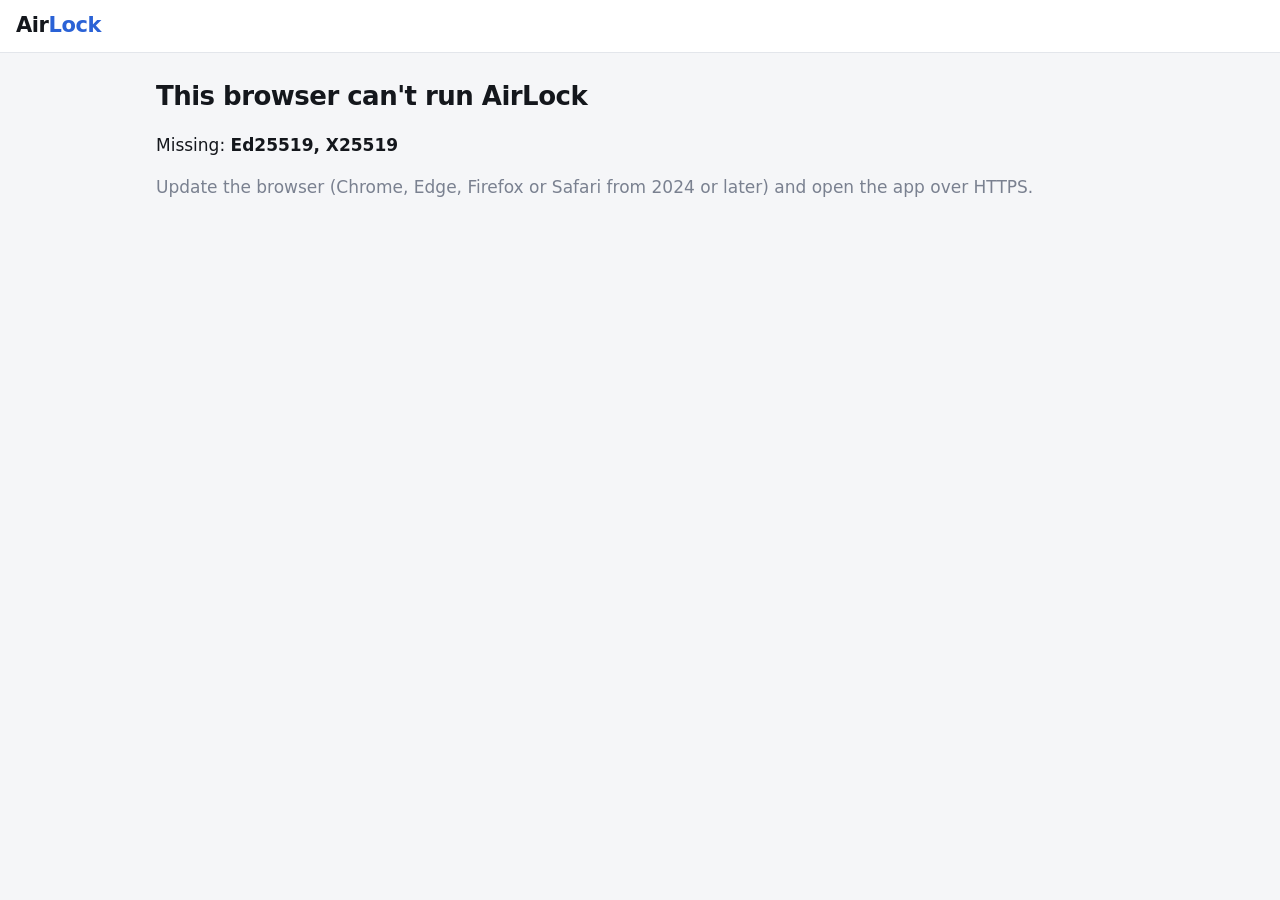
<file: web/index.html>
<!doctype html>
<html lang="en">
<head>
<meta charset="utf-8">
<meta name="viewport" content="width=device-width, initial-scale=1, viewport-fit=cover">
<!-- Content Security Policy: the app may only load its own files and may not contact ANY other server. -->
<meta http-equiv="Content-Security-Policy" content="default-src 'self'; script-src 'self'; style-src 'self'; img-src 'self' data: blob:; media-src 'self' blob: mediastream:; connect-src 'self'; worker-src 'self'; manifest-src 'self'; object-src 'none'; base-uri 'none'; form-action 'none'">
<meta name="referrer" content="no-referrer">
<title>AirLock</title>
<meta name="description" content="Send files between any two devices using only a screen and a camera. Encrypted, signed, offline.">
<meta name="theme-color" content="#2a62d6">
<link rel="manifest" href="manifest.webmanifest">
<link rel="icon" href="icons/icon-192.png">
<link rel="apple-touch-icon" href="icons/icon-192.png">
<meta name="apple-mobile-web-app-capable" content="yes">
<meta name="mobile-web-app-capable" content="yes">
<link rel="stylesheet" href="app.css">
<script src="vendor/qrcode-generator-1.4.4.js" defer></script>
<script src="vendor/jsqr-1.4.0.js" defer></script>
<script type="module" src="app.js"></script>
</head>
<body>
<header id="topbar">
  <button class="icon-btn" id="backBtn" aria-label="Back" hidden>←</button>
  <div class="brand">Air<span>Lock</span></div>
  <div id="offline" class="pill" hidden>Works offline ✓</div>
</header>

<main>
  <!-- loading / unsupported -->
  <section data-screen="loading"><p class="center muted">Starting…</p></section>
  <section data-screen="unsupported" hidden>
    <h1>This browser can't run AirLock</h1>
    <p>Missing: <b id="missing"></b></p>
    <p class="muted">Update the browser (Chrome, Edge, Firefox or Safari from 2024 or later) and open the app over HTTPS.</p>
  </section>

  <!-- first run -->
  <section data-screen="setup" hidden>
    <h1>Welcome to AirLock</h1>
    <p class="lead">Send files between any two devices using only a <b>screen</b> and a <b>camera</b>. There's no Wi-Fi, Bluetooth or internet: the file travels as light.</p>
    <label class="field">Name this device
      <input id="deviceName" maxlength="40" placeholder="e.g. Rayan's phone" autocomplete="off">
    </label>
    <button class="btn big" id="createIdentity">Create my secure identity</button>
    <p class="muted small">This makes two private keys that never leave this device. Not even this app can read them.</p>
  </section>

  <!-- home -->
  <section data-screen="home" hidden>
    <div class="me card">
      <div class="muted small">This device</div>
      <div class="me-name" id="meName"></div>
      <div class="fp" id="meFp"></div>
    </div>
    <div class="actions">
      <button class="tile" data-go="send"><span class="ico">↑</span><b>Send</b><span>Show a file as QR codes</span></button>
      <button class="tile" data-go="receive"><span class="ico">↓</span><b>Receive</b><span>Scan with the camera</span></button>
      <button class="tile" data-go="pair"><span class="ico">⇄</span><b>Pair a device</b><span>Do this once per device</span></button>
      <button class="tile" data-go="contacts"><span class="ico">☰</span><b>Contacts</b><span id="contactCount">No contacts yet</span></button>
      <button class="tile" data-go="crack"><span class="ico">⏳</span><b>Can it be cracked?</b><span>Brute-force calculator</span></button>
      <button class="tile" data-go="about"><span class="ico">?</span><b>How it works</b><span>The idea in six steps</span></button>
    </div>
  </section>

  <!-- pair -->
  <section data-screen="pair" hidden>
    <h1>Pair two devices</h1>
    <p class="lead">Do this once, with both devices in front of you. <b>Each device scans the other's code.</b></p>
    <div class="two">
      <div class="card">
        <h2>1 · Show my code</h2>
        <canvas id="myCardQr" class="qr"></canvas>
        <div class="muted small">My fingerprint</div>
        <div class="fp" id="pairMyFp"></div>
      </div>
      <div class="card">
        <h2>2 · Scan their code</h2>
        <div class="camera"><video id="pairVideo" playsinline muted></video><span id="pairCamMsg">Camera is off</span></div>
        <button class="btn" id="pairScan">Scan their code</button>
        <div id="pairFound" hidden>
          <p><b>Found:</b> <span id="foundName"></span></p>
          <div class="muted small">Their fingerprint, which must match what their screen shows:</div>
          <div class="fp" id="foundFp"></div>
          <label class="field">Save as<input id="foundSaveAs" maxlength="40"></label>
          <div class="row"><button class="btn ok" id="pairYes">✓ Fingerprints match: save</button><button class="btn quiet" id="pairNo">They differ</button></div>
        </div>
        <p class="msg" id="pairMsg"></p>
      </div>
    </div>
  </section>

  <!-- contacts -->
  <section data-screen="contacts" hidden>
    <h1>Contacts</h1>
    <p class="lead">Devices you paired with. Only these can send you files, and only they can open what you send them.</p>
    <ul class="list" id="contactList"></ul>
    <button class="btn" data-go="pair">Pair a new device</button>
  </section>

  <!-- send -->
  <section data-screen="send" hidden>
    <h1>Send</h1>
    <div id="sendNoContacts" hidden class="card"><p>Pair with the other device first.</p><button class="btn" data-go="pair">Pair a device</button></div>
    <div id="sendForm">
      <label class="field">To<select id="sendTo"></select></label>
      <label class="field">A file
        <input type="file" id="sendFile">
      </label>
      <label class="field">…or type a message
        <textarea id="sendText" rows="3" placeholder="e.g. The meeting moved to 3 pm."></textarea>
      </label>
      <label class="check"><input type="checkbox" id="projector"> <span><b>Projector mode</b>: bigger, slower codes for a big screen and a whole room</span></label>
      <label class="check danger"><input type="checkbox" id="insecure"> <span><b>⚠ Insecure demo</b>: encrypt but with NO integrity check (AES-CTR, no signature). Only for showing the “Mallory” attack. Short messages only.</span></label>
      <button class="btn big" id="sendStart">Lock, seal and show as QR codes</button>
      <p class="muted small">Small files work best (under about 20 KB). Bigger files mean more codes and more time.</p>
      <p class="msg" id="sendMsg"></p>
    </div>
  </section>

  <!-- receive -->
  <section data-screen="receive" hidden>
    <h1>Receive</h1>
    <div class="two">
      <div>
        <div class="camera big"><video id="recvVideo" playsinline muted></video><span id="recvCamMsg">Press Start, then point the camera at the other screen.</span></div>
        <div class="row"><button class="btn" id="recvStart">▶ Start camera</button><button class="btn quiet" id="recvStop" disabled>Stop</button></div>
        <div class="progress"><div id="recvBar"></div></div>
        <div class="muted small" id="recvCount">Not started</div>
        <div class="mosaic" id="mosaic" aria-label="Pieces received"></div>
        <div class="counters" id="counters" hidden>
          <span class="c ok"><b id="cAcc">0</b> accepted</span>
          <span class="c"><b id="cDup">0</b> repeats</span>
          <span class="c"><b id="cNoise">0</b> noise</span>
          <span class="c bad"><b id="cBad">0</b> forged / tampered, rejected</span>
        </div>
        <details class="lab" id="lab">
          <summary>🧪 Attack lab: play the attacker live</summary>
          <p class="muted small">Simulates Mallory sitting between the screen and this camera. Everything here attacks this device’s own transfer.</p>
          <label class="slider">Mallory flips bits in <b id="tamperVal">0%</b> of the pieces
            <input type="range" id="tamper" min="0" max="60" step="5" value="0"></label>
          <label class="slider">Mallory injects <b id="injectVal">0</b> fake pieces per second <span class="muted small">(abort after 32)</span>
            <input type="range" id="inject" min="0" max="10" step="1" value="0"></label>
          <label class="check"><input type="checkbox" id="rewrite"> <span><b>Mallory rewrites the message</b> without reading it: she guesses it says <input class="mini" id="guess" value="Pay Ali 100 PKR" size="16"> and changes <input class="mini" id="from" value="100" size="4"> to <input class="mini" id="to" value="999" size="4"></span></label>
          <label class="check danger"><input type="checkbox" id="allowInsecure"> <span>Accept <b>insecure demo transfers</b> (no integrity check), to show what AirLock prevents</span></label>
        </details>
      </div>
      <div>
        <ol class="steps" id="recvSteps"></ol>
        <div class="confirm" id="recvConfirm" hidden>
          <b>Does the sender's screen show this code?</b>
          <div class="code" id="recvCode"></div>
          <div class="row"><button class="btn ok" id="recvYes">✓ Yes, they match</button><button class="btn bad" id="recvNo">✗ No</button></div>
        </div>
        <div id="recvResult"></div>
      </div>
    </div>
  </section>

  <!-- crack -->
  <section data-screen="crack" hidden>
    <h1>Can someone just guess the key?</h1>
    <p class="lead">Drag the slider: give the attacker more and more computers, each trying 10 billion keys per second.</p>
    <label class="slider big">Attacker’s computers: <b id="machinesVal">1</b>
      <input type="range" id="machines" min="0" max="12" step="1" value="0"></label>
    <div class="crack">
      <div class="card"><div class="muted small">A weak password (8 lowercase letters)</div><div class="crack-num bad" id="tWeak"></div><div class="muted small">26⁸ ≈ 2 × 10¹¹ guesses</div></div>
      <div class="card"><div class="muted small">A strong password (12 random characters)</div><div class="crack-num" id="tStrong"></div><div class="muted small">94¹² ≈ 5 × 10²³ guesses</div></div>
      <div class="card"><div class="muted small">An AirLock key (128-bit security level)</div><div class="crack-num ok" id="tKey"></div><div class="muted small" id="tKeyNote"></div></div>
    </div>
    <p class="muted small">Average time = half the possibilities ÷ (computers × 10¹⁰ per second). AirLock’s weakest link is X25519, which offers 128-bit security; AES-256 itself is 256-bit. The danger is never guessing the key: it is weak passwords, stolen devices and bugs.</p>
  </section>

  <!-- about -->
  <section data-screen="about" hidden>
    <h1>How AirLock works</h1>
    <ol class="how">
      <li><b>Pair once.</b> Two devices scan each other's code and you compare fingerprints. Now each knows the other's public keys.</li>
      <li><b>Lock.</b> The file is encrypted (AES-256-GCM) with a one-time key that only the receiver's device can recreate (X25519).</li>
      <li><b>Seal.</b> The sender signs it (Ed25519), so nobody can change it or pretend to be the sender.</li>
      <li><b>Show.</b> The locked file is cut into small pieces, and each piece is one QR code on a looping screen.</li>
      <li><b>Check.</b> The receiver checks the seal, that the transfer is fresh, and that it has never been received before (no replays). It then unlocks each piece and checks the whole file's fingerprint (SHA-256).</li>
      <li><b>Confirm.</b> Both screens show the same short code. Only after a person confirms it is the file handed over.</li>
    </ol>
    <div class="card">
      <h2>Why it's safe to show on screen</h2>
      <p>Anyone can film the codes, but all they get is locked data. The key never appears on screen, and changed or replayed codes are rejected.</p>
      <p class="muted small">After the first visit the app works with no internet at all, and its security policy blocks it from contacting any server.</p>
    </div>
    <div class="card">
      <h2>This device</h2>
      <button class="btn quiet" id="wipe">Reset this device (new keys, forget contacts)</button>
      <p class="muted small" id="version"></p>
    </div>
  </section>
</main>

<!-- full-screen QR player (sender) -->
<div id="player" hidden>
  <div class="player-top">
    <div><div class="small">Verification code</div><div class="code" id="playCode"></div></div>
    <div class="player-to" id="playTo"></div>
  </div>
  <div class="insecure-banner" id="playInsecure" hidden>⚠ INSECURE DEMO MODE: no integrity check</div>
  <canvas id="playQr" class="qr-play"></canvas>
  <div class="player-bottom">
    <span id="playCount"></span>
    <div class="row">
      <button class="btn quiet" id="slower">Slower</button>
      <button class="btn quiet" id="faster">Faster</button>
      <button class="btn bad" id="playStop">Stop</button>
    </div>
  </div>
</div>
</body>
</html>
</file>
<file: web/app.css>
:root {
  --bg: #f5f6f8; --card: #ffffff; --ink: #14171c; --ink-2: #4b5260; --ink-3: #7a8190; --line: #e3e6eb;
  --accent: #2a62d6; --accent-soft: #e8effc; --ok: #12804a; --ok-soft: #e4f4eb; --bad: #c43030; --bad-soft: #fbeaea;
  --ask: #9a6400; --ask-soft: #fdf3df; --r: 16px;
  color-scheme: light;
}
@media (prefers-color-scheme: dark) {
  :root {
    --bg: #111317; --card: #1b1e24; --ink: #eef0f3; --ink-2: #c2c7d0; --ink-3: #8d94a1; --line: #2c313a;
    --accent: #5b8ff0; --accent-soft: #1e2a44; --ok: #3fbf7f; --ok-soft: #15301f; --bad: #ef6b6b; --bad-soft: #3a1b1b;
    --ask: #e0a63a; --ask-soft: #3a2c10;
    color-scheme: dark;
  }
}
* { box-sizing: border-box; }
html, body { margin: 0; background: var(--bg); color: var(--ink);
  font: 17px/1.5 system-ui, -apple-system, "Segoe UI", Roboto, Ubuntu, sans-serif; -webkit-text-size-adjust: 100%; }
#topbar { position: sticky; top: 0; z-index: 5; display: flex; align-items: center; gap: 12px;
  padding: calc(10px + env(safe-area-inset-top)) 16px 10px; background: var(--card); border-bottom: 1px solid var(--line); }
.brand { font-weight: 800; font-size: 21px; letter-spacing: -0.02em; }
.brand span { color: var(--accent); }
.pill { margin-left: auto; font-size: 12px; font-weight: 700; color: var(--ok); background: var(--ok-soft); padding: 4px 10px; border-radius: 99px; }
.icon-btn { border: 0; background: var(--accent-soft); color: var(--accent); font-size: 20px; width: 40px; height: 40px; border-radius: 12px; cursor: pointer; }
main { max-width: 1000px; margin: 0 auto; padding: 20px 16px 48px; }
section[hidden] { display: none; }
h1 { font-size: 26px; margin: 4px 0 6px; letter-spacing: -0.02em; }
h2 { font-size: 17px; margin: 0 0 10px; }
.lead { color: var(--ink-2); margin: 0 0 18px; }
.muted { color: var(--ink-3); } .small { font-size: 14px; } .center { text-align: center; }
.card { background: var(--card); border: 1px solid var(--line); border-radius: var(--r); padding: 18px; margin-bottom: 14px; }
.btn { display: inline-flex; align-items: center; justify-content: center; gap: 8px; border: 0; border-radius: 14px;
  padding: 14px 20px; font: inherit; font-weight: 700; cursor: pointer; background: var(--accent); color: #fff; min-height: 50px; }
.btn.big { width: 100%; font-size: 18px; padding: 18px; }
.btn.quiet { background: var(--accent-soft); color: var(--accent); }
.btn.ok { background: var(--ok); } .btn.bad { background: var(--bad); }
.btn:disabled { opacity: .45; cursor: default; }
.link { border: 0; background: none; color: var(--accent); font: inherit; font-weight: 600; padding: 12px 0; cursor: pointer; }
.row { display: flex; gap: 10px; flex-wrap: wrap; margin-top: 12px; }
.field { display: grid; gap: 6px; font-weight: 600; margin-bottom: 16px; }
.field input, .field select, .field textarea { font: inherit; padding: 13px 14px; border-radius: 12px; border: 1px solid var(--line);
  background: var(--card); color: var(--ink); width: 100%; }
.me .me-name { font-size: 22px; font-weight: 800; }
.fp { font: 600 15px/1.4 ui-monospace, Menlo, Consolas, monospace; letter-spacing: .03em; color: var(--ink-2); word-spacing: 2px; }
.actions { display: grid; grid-template-columns: 1fr 1fr; gap: 12px; margin: 16px 0 6px; }
.tile { display: grid; gap: 2px; text-align: left; border: 1px solid var(--line); background: var(--card); color: var(--ink);
  border-radius: var(--r); padding: 18px; font: inherit; cursor: pointer; min-height: 130px; align-content: start; }
.tile .ico { font-size: 26px; color: var(--accent); line-height: 1; margin-bottom: 8px; }
.tile b { font-size: 19px; } .tile span:last-child { color: var(--ink-3); font-size: 14px; }
.tile:active { transform: scale(.98); }
.two { display: grid; grid-template-columns: 1fr 1fr; gap: 16px; }
@media (max-width: 720px) { .two { grid-template-columns: 1fr; } }
canvas.qr { display: block; width: 100%; max-width: 360px; aspect-ratio: 1; margin: 0 auto 12px; background: #fff; border-radius: 12px; image-rendering: pixelated; }
.camera { position: relative; width: 100%; aspect-ratio: 4 / 3; background: #0d0f12; border-radius: 14px; overflow: hidden; margin-bottom: 4px; }
.camera video { width: 100%; height: 100%; object-fit: cover; display: block; }
.camera span { position: absolute; inset: 0; display: grid; place-items: center; text-align: center; padding: 18px; color: #a7aebb; font-size: 15px; }
.progress { height: 12px; background: var(--card); border: 1px solid var(--line); border-radius: 99px; overflow: hidden; margin: 12px 0 4px; }
.progress div { height: 100%; width: 0; background: var(--accent); transition: width .25s; }
ol.steps { list-style: none; padding: 0; margin: 0 0 8px; display: grid; gap: 8px; }
ol.steps li { display: flex; gap: 10px; align-items: flex-start; padding: 10px 12px; border-radius: 12px; background: var(--card); border: 1px solid var(--line); font-size: 15px; }
ol.steps .ic { flex: 0 0 24px; height: 24px; border-radius: 50%; display: grid; place-items: center; color: #fff; font-weight: 800; font-size: 13px; background: var(--ink-3); }
ol.steps li.ok .ic { background: var(--ok); } ol.steps li.bad { background: var(--bad-soft); } ol.steps li.bad .ic { background: var(--bad); }
ol.steps li.ask { background: var(--ask-soft); } ol.steps li.ask .ic { background: var(--ask); }
.confirm { border: 2px solid var(--ask); background: var(--ask-soft); border-radius: var(--r); padding: 16px; margin: 10px 0; }
.code { font: 800 clamp(28px, 9vw, 44px)/1 ui-monospace, Menlo, Consolas, monospace; letter-spacing: .06em; text-align: center; padding: 12px 0; white-space: nowrap; }
.banner { border-radius: 14px; padding: 16px; font-weight: 700; margin-top: 10px; }
.banner.ok { background: var(--ok-soft); color: var(--ok); } .banner.bad { background: var(--bad-soft); color: var(--bad); }
.banner a.btn { margin-top: 10px; }
.preview { white-space: pre-wrap; font: 14px/1.45 ui-monospace, Menlo, Consolas, monospace; background: var(--card); border: 1px solid var(--line);
  border-radius: 12px; padding: 12px; max-height: 240px; overflow: auto; margin-top: 10px; color: var(--ink); }
.msg { min-height: 1.5em; font-weight: 600; } .msg.bad { color: var(--bad); } .msg.ok { color: var(--ok); }
ul.list { list-style: none; padding: 0; margin: 0 0 16px; display: grid; gap: 10px; }
ul.list li { background: var(--card); border: 1px solid var(--line); border-radius: var(--r); padding: 14px; display: flex; justify-content: space-between; gap: 12px; align-items: center; }
ul.list li b { display: block; }
ol.how { padding-left: 22px; display: grid; gap: 10px; margin: 8px 0 18px; } ol.how li { color: var(--ink-2); } ol.how b { color: var(--ink); }

/* full-screen sender: always black-on-white for the camera */
#player { position: fixed; inset: 0; z-index: 20; background: #fff; color: #111; display: flex; flex-direction: column;
  align-items: center; justify-content: space-between; padding: calc(10px + env(safe-area-inset-top)) 12px calc(10px + env(safe-area-inset-bottom)); }
#player[hidden] { display: none; }
.player-top { width: 100%; display: flex; justify-content: space-between; align-items: center; gap: 10px; }
.player-top .code { font-size: clamp(20px, 6vw, 34px); padding: 0; text-align: left; color: #111; white-space: nowrap; }
.player-top .small { color: #555; }
.player-to { font-weight: 700; color: #333; text-align: right; }
canvas.qr-play { width: min(96vw, 72vh); height: auto; aspect-ratio: 1; image-rendering: pixelated; }
.player-bottom { width: 100%; display: flex; justify-content: space-between; align-items: center; gap: 10px; flex-wrap: wrap; color: #333; font-weight: 600; }
.player-bottom .btn.quiet { background: #e8effc; color: #2a62d6; }

/* ---------------------------------------------------------------- v1.1: projector, lab, mosaic, crack */
.check { display: flex; gap: 12px; align-items: flex-start; font-size: 15px; line-height: 1.45; margin: 0 0 14px; color: var(--ink-2); cursor: pointer; }
.check input[type=checkbox] { width: 22px; height: 22px; flex: 0 0 22px; margin-top: 1px; accent-color: var(--accent); }
.check.danger b { color: var(--bad); }
.mini { font: 600 14px ui-monospace, Menlo, Consolas, monospace; padding: 3px 6px; border-radius: 6px; border: 1px solid var(--line); background: var(--card); color: var(--ink); width: auto; }
.mosaic { display: flex; flex-wrap: wrap; gap: 4px; margin: 12px 0 6px; }
.mosaic i { width: 16px; height: 16px; border-radius: 4px; background: var(--line); transition: background .25s; }
.mosaic i.got { background: var(--ok); }
.mosaic i.seal { background: var(--accent); }
.mosaic i.flash-dup { background: #9aa4b2; }
.mosaic i.flash-bad { background: var(--bad); transform: scale(1.25); }
.counters { display: flex; flex-wrap: wrap; gap: 8px; margin: 6px 0 10px; }
.counters .c { font-size: 13px; padding: 5px 10px; border-radius: 99px; background: var(--card); border: 1px solid var(--line); color: var(--ink-2); }
.counters .c.ok b { color: var(--ok); } .counters .c.bad b { color: var(--bad); }
details.lab { margin-top: 12px; border: 2px dashed var(--line); border-radius: 14px; padding: 12px 14px; background: var(--card); }
details.lab summary { cursor: pointer; font-weight: 700; color: var(--ink); }
details.lab[open] summary { margin-bottom: 8px; }
.slider { display: grid; gap: 6px; font-size: 15px; margin: 10px 0 14px; color: var(--ink-2); }
.slider input[type=range] { width: 100%; accent-color: var(--bad); height: 28px; }
.slider.big { font-size: 18px; } .slider.big input[type=range] { accent-color: var(--accent); }
.crack { display: grid; grid-template-columns: repeat(3, 1fr); gap: 14px; margin: 10px 0 14px; }
@media (max-width: 720px) { .crack { grid-template-columns: 1fr; } }
.crack-num { font: 800 30px/1.15 system-ui, sans-serif; margin: 8px 0; color: var(--ink); }
.crack-num.bad { color: var(--bad); } .crack-num.ok { color: var(--ok); }
.insecure-banner { width: 100%; text-align: center; background: #c43030; color: #fff; font-weight: 800; padding: 8px; border-radius: 10px; }
#player.projector .player-top .code { font-size: clamp(32px, 7vw, 72px); }
#player.projector canvas.qr-play { width: min(98vw, 76vh); }
#player.projector .player-bottom .btn { min-height: 40px; padding: 8px 14px; }
.lab-msg { font: 700 22px/1.35 ui-monospace, Menlo, Consolas, monospace; padding: 12px; border-radius: 10px; background: #fff3; margin-top: 8px; }

/* the hidden attribute always wins over display rules above */
[hidden] { display: none !important; }
</file>
